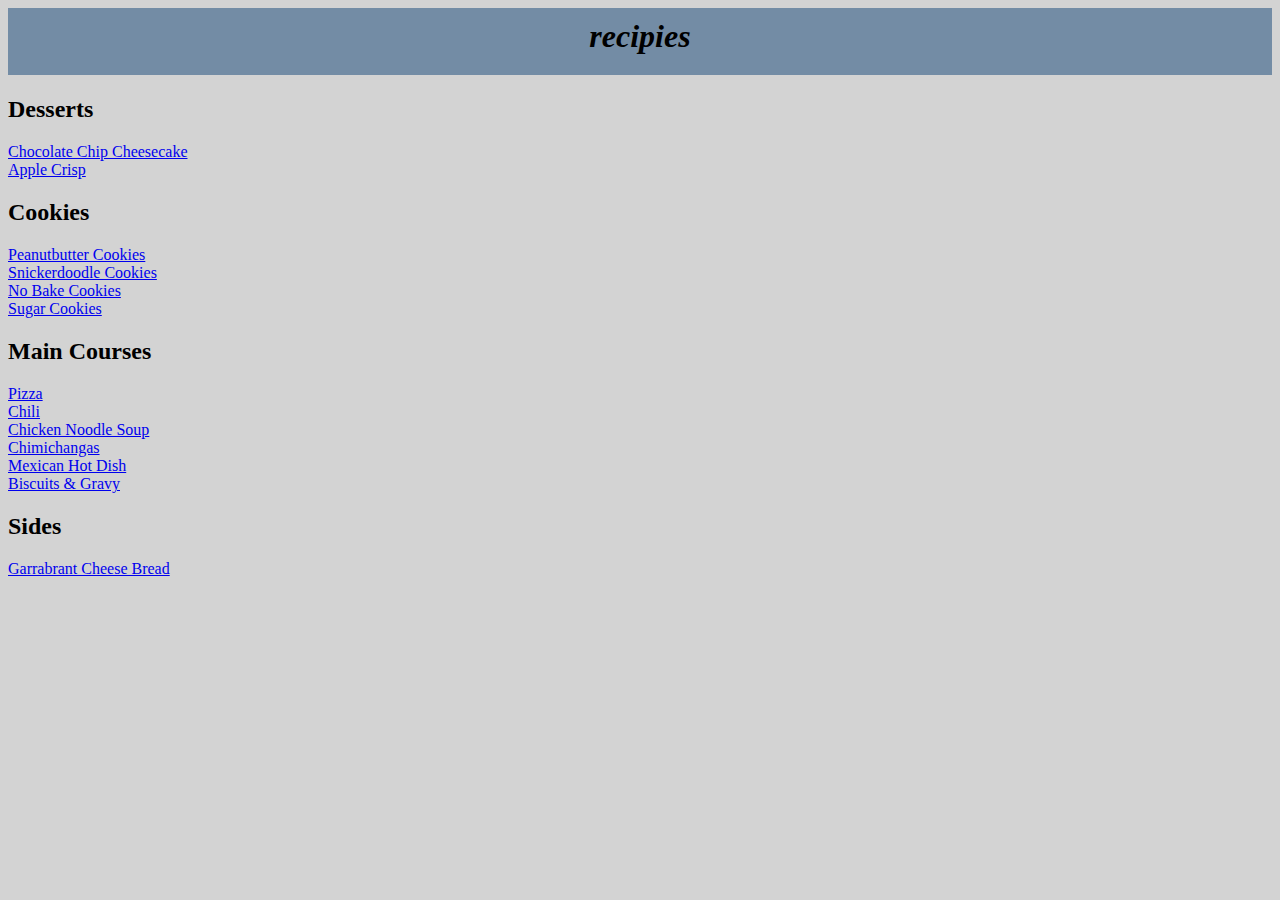
<file: index.html>
<html>

<head>
    <title>
        Recipies
    </title>
    <meta name="viewport" content="width=device-width, initial-scale=1.0">
    <link rel="stylesheet" type="text/css" href="style.css">
</head>

<body>
    <div class="header">
        <h1>recipies</h1>
    </div>
    <h2>Desserts</h2>
    <a href="chocolate_chip_cheesecake.html">Chocolate Chip Cheesecake</a>
    <br>
    <a href="apple_crisp.html">Apple Crisp</a>
    <h2>Cookies</h2>
    <a href="peanut_butter_cookies.html">Peanutbutter Cookies</a>
    <br>
    <a href="snickerdoodles.html">Snickerdoodle Cookies</a>
    <br>
    <a href="no_bake_cookies.html">No Bake Cookies</a>
    <br>
    <a href="sugar_cookies.html">Sugar Cookies</a>
    <h2>Main Courses</h2>
    <a href="pizza.html">Pizza</a>
    <br>
    <a href="chili.html">Chili</a>
    <br>
    <a href="chicken_noodle_soup.html">Chicken Noodle Soup</a>
    <br>
    <a href="chimichangas.html">Chimichangas</a>
    <br>
    <a href="mexican_hot_dish.html">Mexican Hot Dish</a>
    <br>
    <a href="biscuits_and_gravy.html">Biscuits &#38 Gravy</a>
    <h2>Sides</h2>
    <a href="garrabrant_cheese_bread.html">Garrabrant Cheese Bread</a>
</body>

</html>
</file>
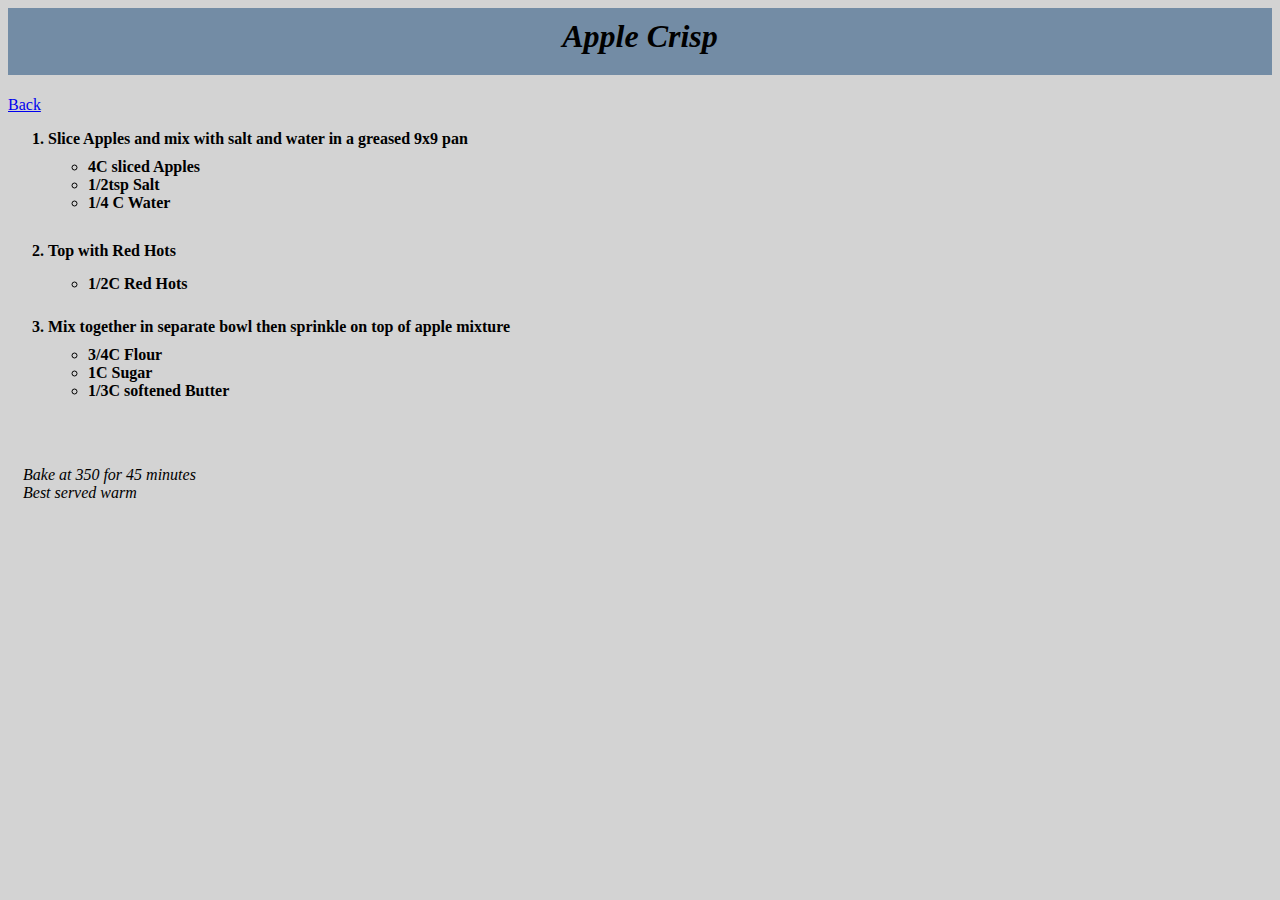
<file: apple_crisp.html>
<html>

<head>
    <title>
        Recipies - Desserts
    </title>
    <meta name="viewport" content="width=device-width, initial-scale=1.0">
    <link rel="stylesheet" type="text/css" href="style.css">
</head>

<body>
    <div class="header">
        <h1>Apple Crisp</h1>
    </div>
    <a href="index.html">Back</a>

    <ol>
        <li>Slice Apples and mix with salt and water in a greased 9x9 pan
            <ul>
                <li>4C sliced Apples</li>
                <li>1/2tsp Salt</li>
                <li>1/4 C Water</li>
            </ul>
        </li>
        <li>Top with Red Hots</li>
            <ul>
               <li>1/2C Red Hots</li>
            </ul>
        </li>
        <li>Mix together in separate bowl then sprinkle on top of apple mixture
           <ul>
              <li>3/4C Flour</li>
              <li>1C Sugar</li>
              <li>1/3C softened Butter</li>
           </ul>
    </ol>
    <p>Bake at 350 for 45 minutes
       <br>Best served warm
    </p>

</body>

</html>
</file>
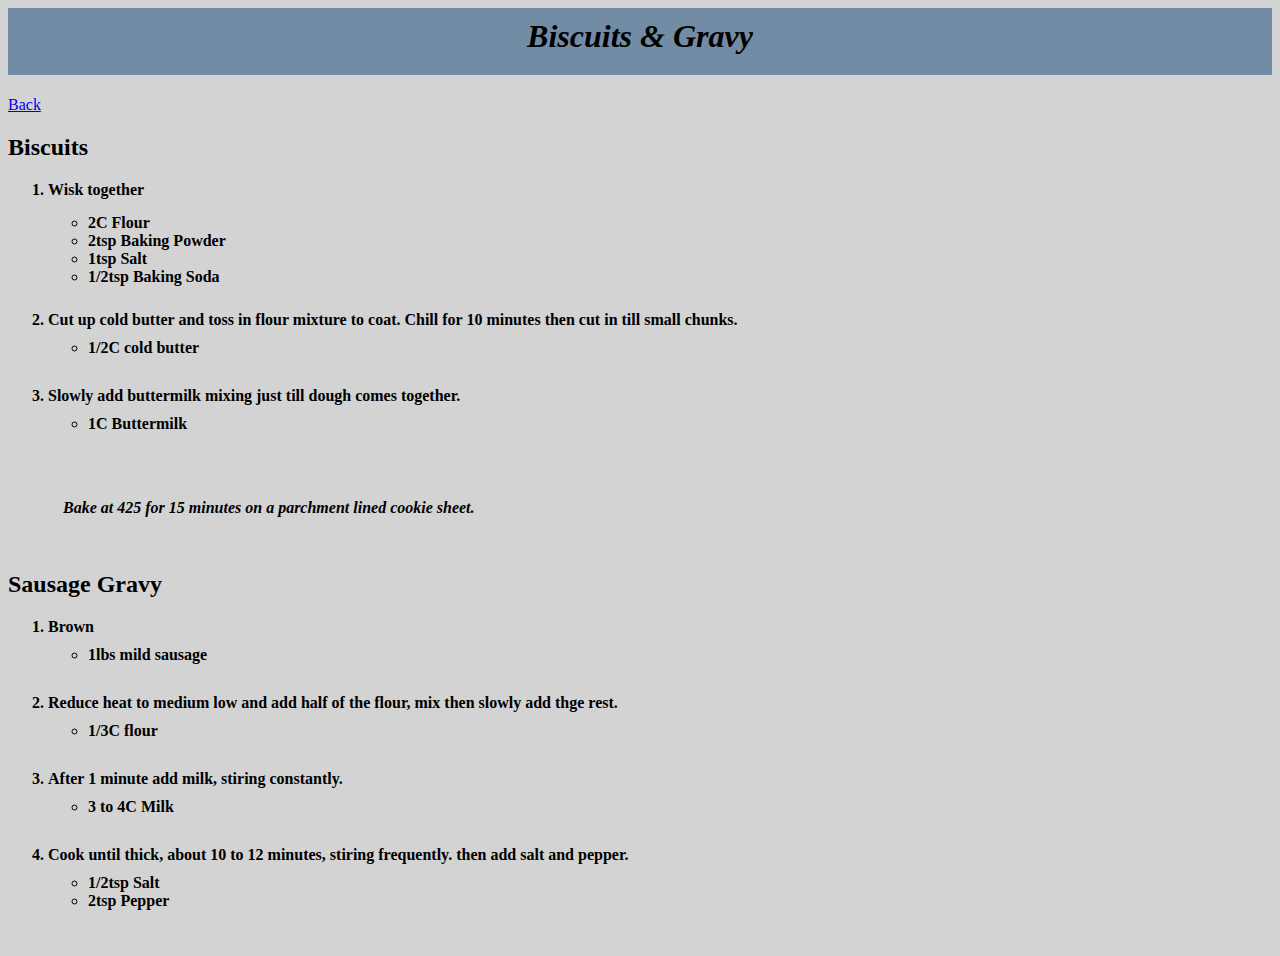
<file: biscuits_and_gravy.html>
<html>

<head>
    <title>
        Recipies - Main Courses
    </title>
    <meta name="viewport" content="width=device-width, initial-scale=1.0">
    <link rel="stylesheet" type="text/css" href="style.css">
</head>

<body>
    <div class="header">
        <h1>Biscuits &#38 Gravy</h1>
    </div>
    <a href="index.html">Back</a>
      <h2>Biscuits</h2>
    <ol>
       <li>Wisk together</li>
          <ul>
             <li>2C Flour</li>
             <li>2tsp Baking Powder</li>
             <li>1tsp Salt</li>
             <li>1/2tsp Baking Soda</li>
          </ul>
        </li>
        <li>Cut up cold butter and toss in flour mixture to coat. Chill for 10 minutes then cut in till small chunks.
           <ul>
              <li>1/2C cold butter</li>
           </ul>
        </li>
        <li>Slowly add buttermilk mixing just till dough comes together.
           <ul>
              <li>1C Buttermilk</li>
            </ul>
        </li>
        <p>Bake at 425 for 15 minutes on a parchment lined cookie sheet.</p>
        </ol>
        <br>
      <h2>Sausage Gravy</h2>
    <ol>
       <li>Brown
          <ul>
             <li>1lbs mild sausage</li>
          </ul>
        </li>
        <li>Reduce heat to medium low and add half of the flour, mix then slowly add thge rest.
            <ul>
                <li>1/3C flour</li>
            </ul>
        </li>
        <li>After 1 minute add milk, stiring constantly.
           <ul>
              <li>3 to 4C Milk</li>
            </ul>
        </li>
        <li>Cook until thick, about 10 to 12 minutes, stiring frequently. then add salt and pepper.
        <ul>
           <li>1/2tsp Salt</li>
           <li>2tsp Pepper</li>
        </ul>
    </ol>
   
   
</body>

</html>
</file>
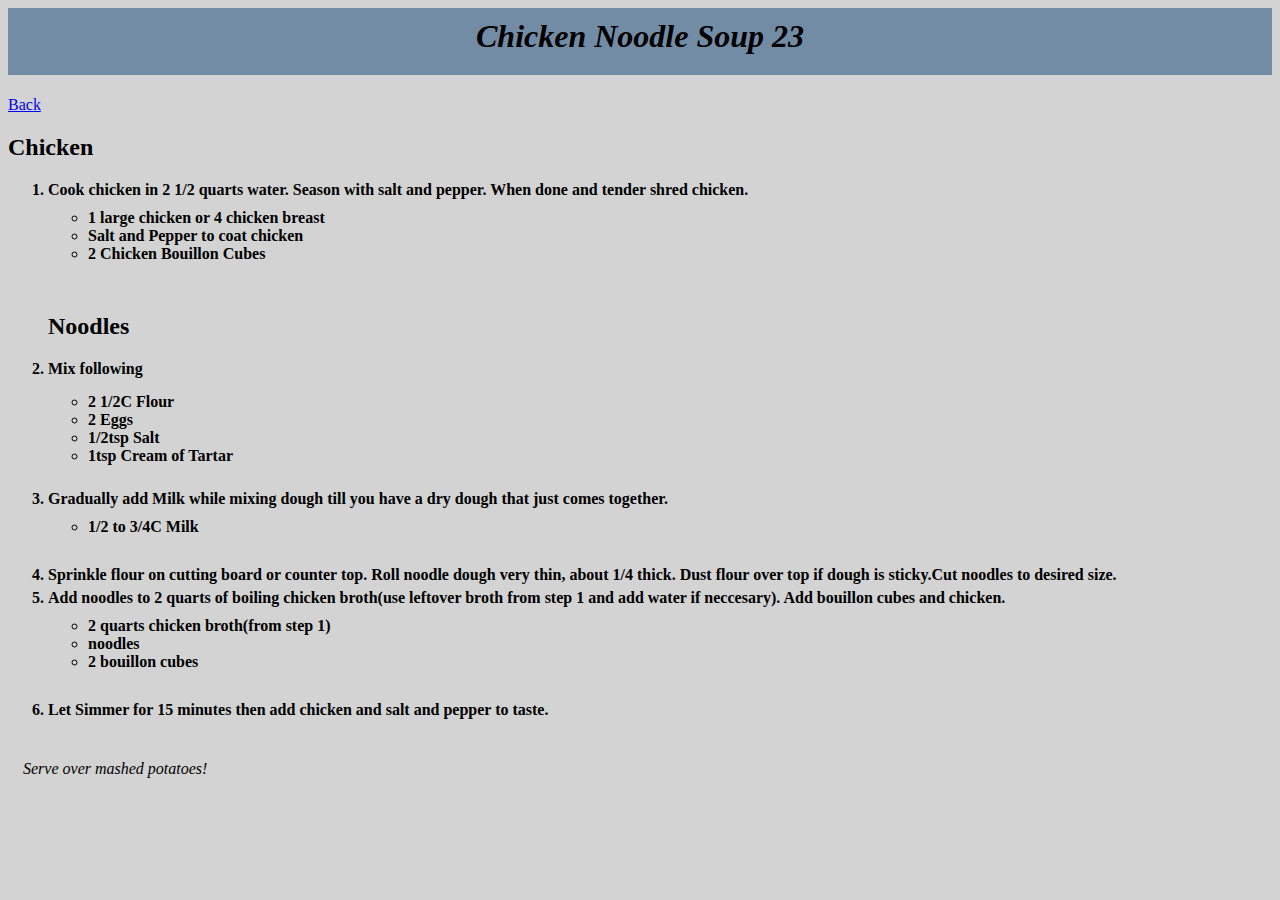
<file: chicken_noodle_soup-2.html>
<html>

<head>
    <title>
        Recipies - Cookies
    </title>
    <meta name="viewport" content="width=device-width, initial-scale=1.0">
    <link rel="stylesheet" type="text/css" href="style.css">
</head>
<body>
    <div class="header">
        <h1>Chicken Noodle Soup 23</ h1>
    </div>
    <a href="index.html">Back</a>
    <h2>Chicken</h2>
    <ol>
        <li>Cook chicken in 2 1/2 quarts water. Season with salt and pepper. When done and tender shred chicken.
            <ul>
                <li>1 large chicken or 4 chicken breast</li>
                <li>Salt and Pepper to coat chicken</li>
                <li>2 Chicken Bouillon Cubes</li>
            </ul>
        </li>
        <h2>Noodles</h2>
        <li>Mix following</li>
        <ul>
            <li>2 1/2C Flour</li>
            <li>2 Eggs</li>
            <li>1/2tsp Salt</li>
            <li>1tsp Cream of Tartar</li>
        </ul>
        </li>
        <li>Gradually add Milk while mixing dough till you have a dry dough that just comes together.
            <ul>
                <li>1/2 to 3/4C Milk</li>
            </ul>
        </li>
        <li>Sprinkle flour on cutting board or counter top. Roll noodle dough very thin, about 1/4 thick. Dust flour
            over top if dough is sticky.Cut noodles to desired size.</li>
        <li>Add noodles to 2 quarts of boiling chicken broth(use leftover broth from step 1 and add water if neccesary).
            Add bouillon cubes and chicken.
            <ul>
                <li>2 quarts chicken broth(from step 1)</li>
                <li>noodles</li>
                <li>2 bouillon cubes</li>
            </ul>
        </li>
        <li>Let Simmer for 15 minutes then add chicken and salt and pepper to taste.</li>
    </ol>
    <p>Serve over mashed potatoes!</p>
    <ol>

</body>

</html>
</file>
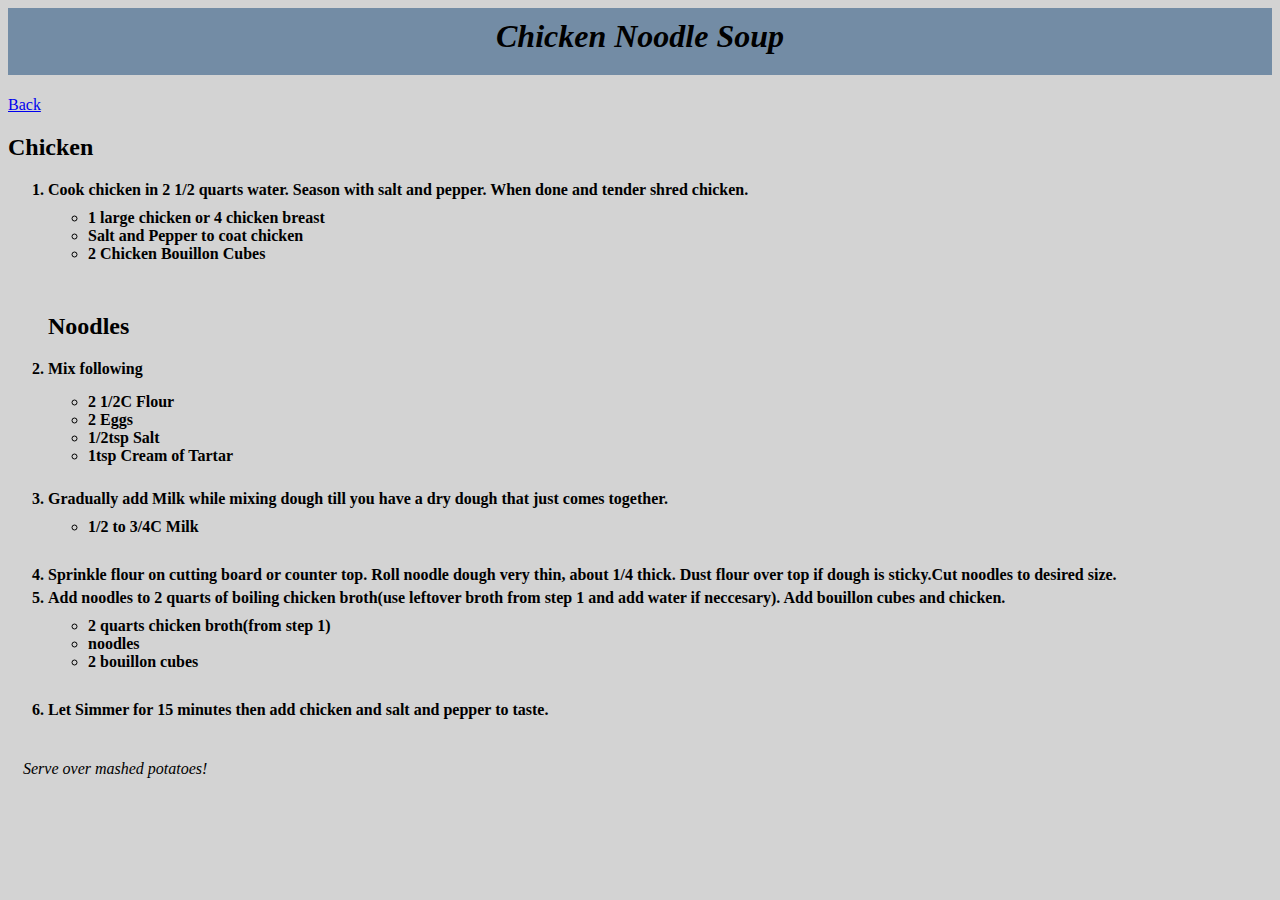
<file: chicken_noodle_soup.html>
<html>

<head>
    <title>
        Recipies - Cookies
    </title>
    <meta name="viewport" content="width=device-width, initial-scale=1.0">
    <link rel="stylesheet" type="text/css" href="style.css">
</head>

<body>
    <div class="header">
        <h1>Chicken Noodle Soup</h1>
    </div>
    <a href="index.html">Back</a>
    <h2>Chicken</h2>
    <ol>
        <li>Cook chicken in 2 1/2 quarts water. Season with salt and pepper. When done and tender shred chicken.
            <ul>
                <li>1 large chicken or 4 chicken breast</li>
                <li>Salt and Pepper to coat chicken</li>
                <li>2 Chicken Bouillon Cubes</li>
            </ul>
        </li>
        <h2>Noodles</h2>
        <li>Mix following</li>
        <ul>
            <li>2 1/2C Flour</li>
            <li>2 Eggs</li>
            <li>1/2tsp Salt</li>
            <li>1tsp Cream of Tartar</li>
        </ul>
        </li>
        <li>Gradually add Milk while mixing dough till you have a dry dough that just comes together.
            <ul>
                <li>1/2 to 3/4C Milk</li>
            </ul>
        </li>
        <li>Sprinkle flour on cutting board or counter top. Roll noodle dough very thin, about 1/4 thick. Dust flour
            over top if dough is sticky.Cut noodles to desired size.</li>
        <li>Add noodles to 2 quarts of boiling chicken broth(use leftover broth from step 1 and add water if neccesary).
            Add bouillon cubes and chicken.
            <ul>
                <li>2 quarts chicken broth(from step 1)</li>
                <li>noodles</li>
                <li>2 bouillon cubes</li>
            </ul>
        </li>
        <li>Let Simmer for 15 minutes then add chicken and salt and pepper to taste.</li>
    </ol>
    <p>Serve over mashed potatoes!</p>
    <ol>

</body>

</html>
</file>
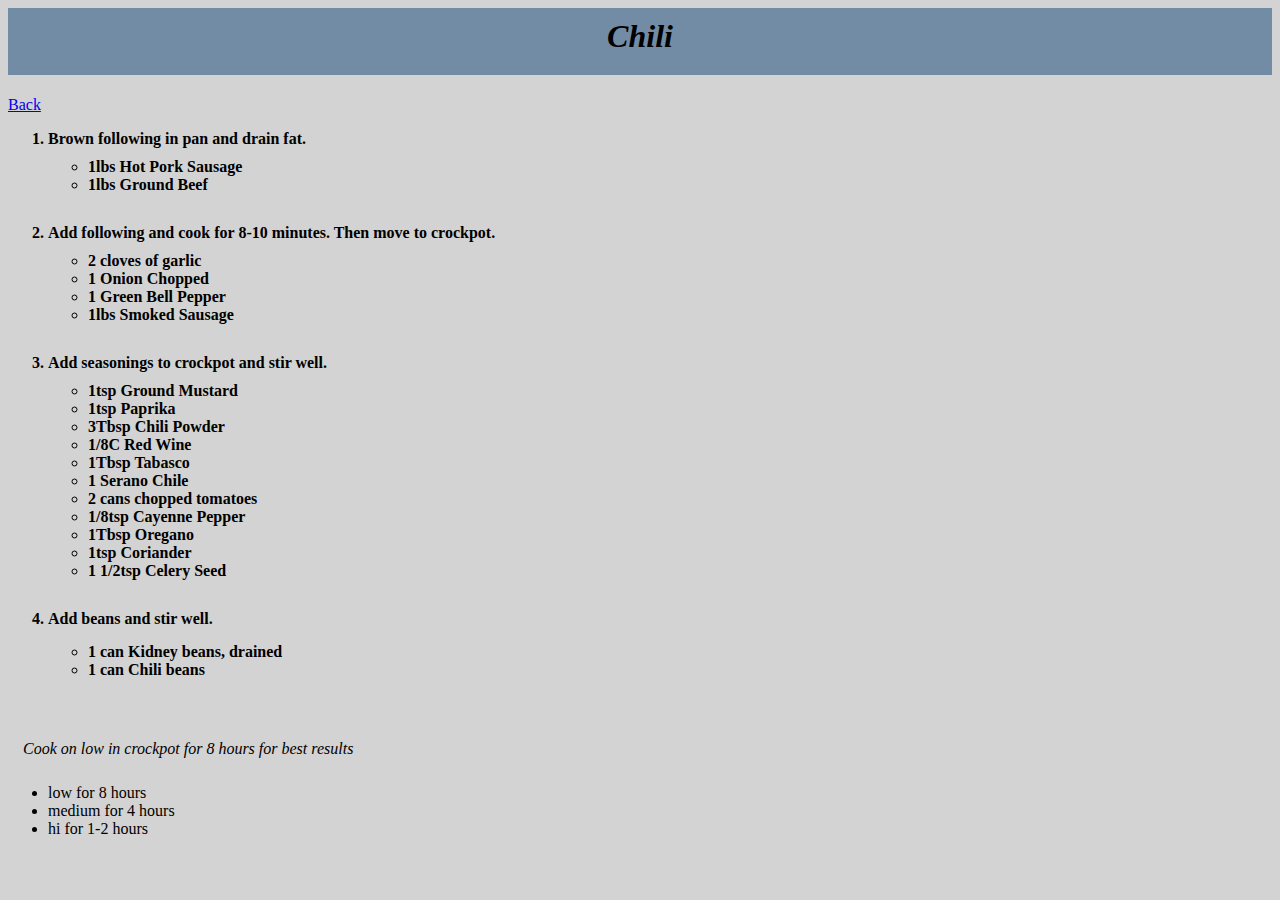
<file: chili.html>
<html>

<head>
    <title>
        Recipies - Cookies
    </title>
    <meta name="viewport" content="width=device-width, initial-scale=1.0">
    <link rel="stylesheet" type="text/css" href="style.css">
</head>

<body>
    <div class="header">
        <h1>Chili</h1>
    </div>
    <a href="index.html">Back</a>
    <ol>
        <li>Brown following in pan and drain fat.
            <ul>
                <li>1lbs Hot Pork Sausage</li>
                <li>1lbs Ground Beef</li>
            </ul>
        </li>
        <li>Add following and cook for 8-10 minutes. Then move to crockpot.
            <ul>
                <li>2 cloves of garlic</li>
                <li>1 Onion Chopped</li>
                <li>1 Green Bell Pepper</li>
                <li>1lbs Smoked Sausage</li>
            </ul>
        </li>
        <li>Add seasonings to crockpot and stir well.
            <ul>
                <li>1tsp Ground Mustard</li>
                <li>1tsp Paprika</li>
                <li>3Tbsp Chili Powder</li>
                <li>1/8C Red Wine</li>
                <li>1Tbsp Tabasco</li>
                <li>1 Serano Chile</li>
                <li>2 cans chopped tomatoes</li>
                <li>1/8tsp Cayenne Pepper</li>
                <li>1Tbsp Oregano</li>
                <li>1tsp Coriander</li>
                <li>1 1/2tsp Celery Seed</li>
            </ul>
        </li>
        <li>Add beans and stir well.</li>
        <ul>
            <li>1 can Kidney beans, drained</li>
            <li>1 can Chili beans</li>
        </ul>
    </ol>
    <p>Cook on low in crockpot for 8 hours for best results</p>
    <ul>
        <li>low for 8 hours</li>
        <li>medium for 4 hours</li>
        <li>hi for 1-2 hours</li>
    </ul>
</body>

</html>
</file>
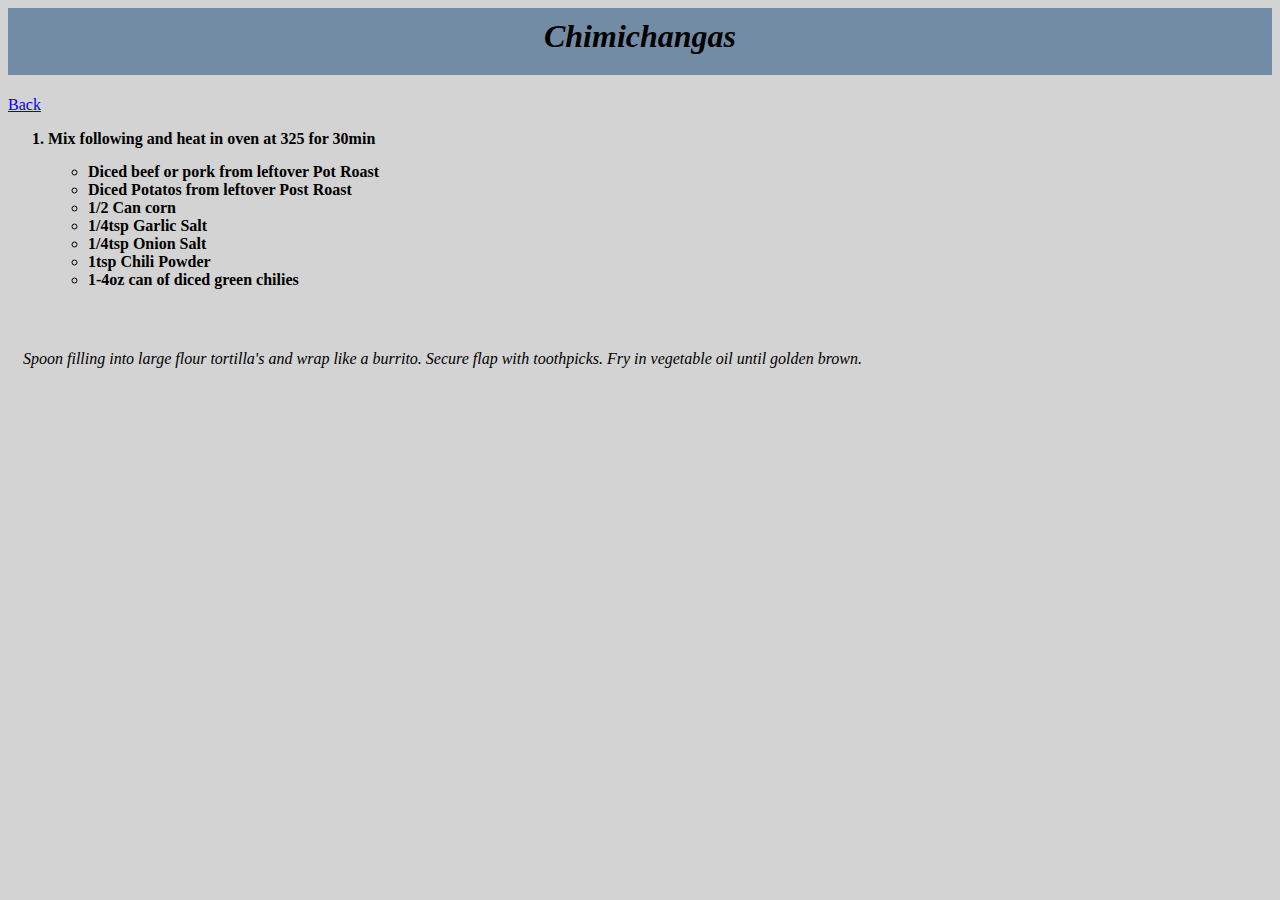
<file: chimichangas.html>
<html>

<head>
    <title>
        Recipies - Cookies
    </title>
    <meta name="viewport" content="width=device-width, initial-scale=1.0">
    <link rel="stylesheet" type="text/css" href="style.css">
</head>

<body>
    <div class="header">
        <h1>Chimichangas</h1>
    </div>
    <a href="index.html">Back</a>
    <ol>
        <li>Mix following and heat in oven at 325 for 30min</li>
        <ul>
            <li>Diced beef or pork from leftover Pot Roast</li>
            <li>Diced Potatos from leftover Post Roast</li>
            <li>1/2 Can corn</li>
            <li>1/4tsp Garlic Salt</li>
            <li>1/4tsp Onion Salt</li>
            <li>1tsp Chili Powder</li>
            <li>1-4oz can of diced green chilies</li>
        </ul>
        </li>
    </ol>
    <p>Spoon filling into large flour tortilla's and wrap like a burrito. Secure flap with toothpicks. Fry in vegetable
        oil until golden brown.</p>
</body>

</html>
</file>
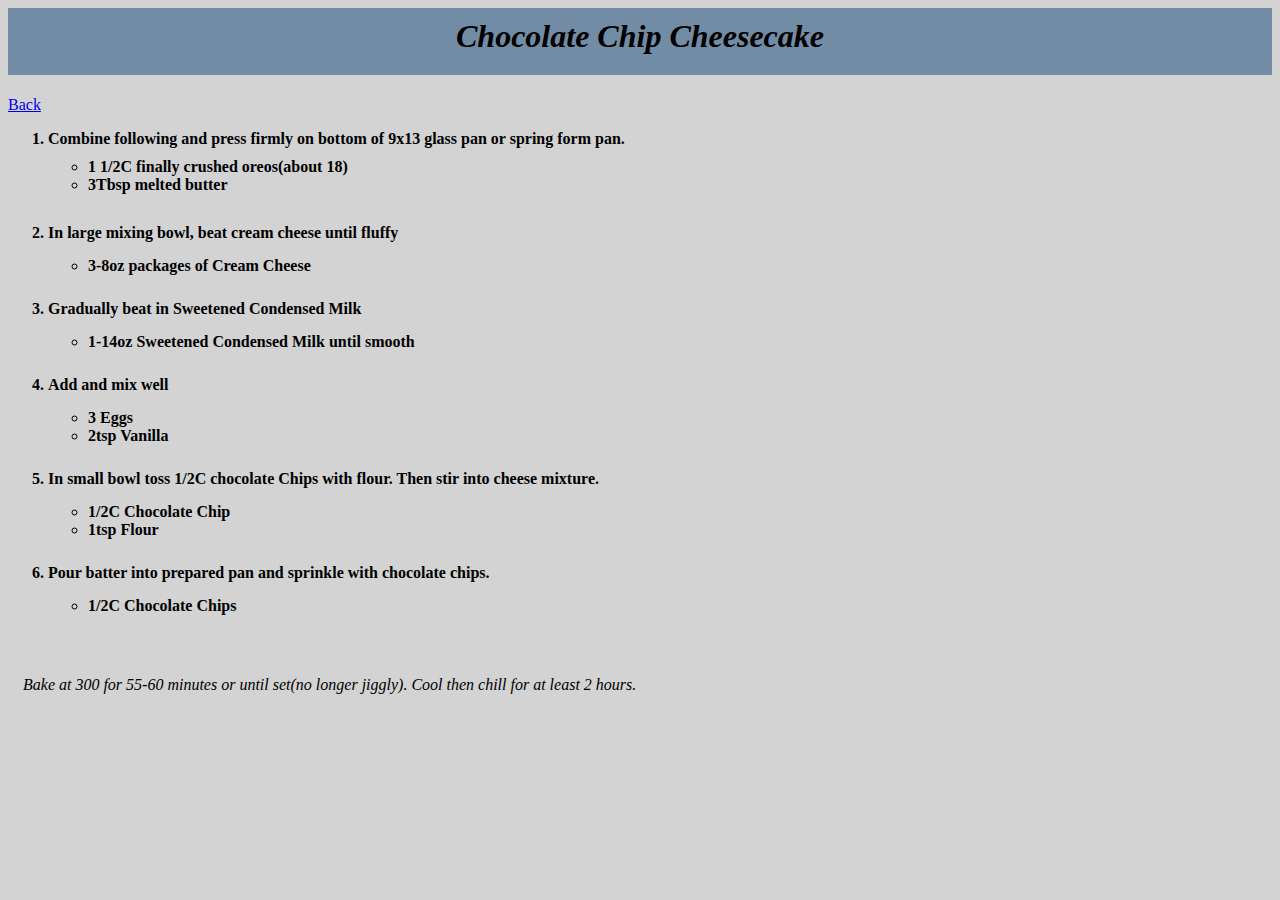
<file: chocolate_chip_cheesecake.html>
<html>

<head>
    <title>
        Recipies - Cookies
    </title>
    <meta name="viewport" content="width=device-width, initial-scale=1.0">
    <link rel="stylesheet" type="text/css" href="style.css">
</head>

<body>
    <div class="header">
        <h1>Chocolate Chip Cheesecake</h1>
    </div>
    <a href="index.html">Back</a>
    <ol>
        <li>Combine following and press firmly on bottom of 9x13 glass pan or spring form pan.
            <ul>
                <li>1 1/2C finally crushed oreos(about 18)</li>
                <li>3Tbsp melted butter</li>
            </ul>
        </li>
        <li>In large mixing bowl, beat cream cheese until fluffy</li>
        <ul>
            <li>3-8oz packages of Cream Cheese</li>
        </ul>
        </li>
        <li>Gradually beat in Sweetened Condensed Milk</li>
        <ul>
            <li>1-14oz Sweetened Condensed Milk until smooth</li>
        </ul>
        </li>
        <li>Add and mix well</li>
        <ul>
            <li>3 Eggs</li>
            <li>2tsp Vanilla</li>
        </ul>
        </li>
        <li>In small bowl toss 1/2C chocolate Chips with flour. Then stir into cheese mixture.</li>
        <ul>
            <li>1/2C Chocolate Chip</li>
            <li>1tsp Flour</li>
        </ul>
        </li>
        <li>Pour batter into prepared pan and sprinkle with chocolate chips.</li>
        <ul>
            <li>1/2C Chocolate Chips</li>
        </ul>
    </ol>
    <p>Bake at 300 for 55-60 minutes or until set(no longer jiggly). Cool then chill for at least 2 hours.</p>
</body>

</html>
</file>
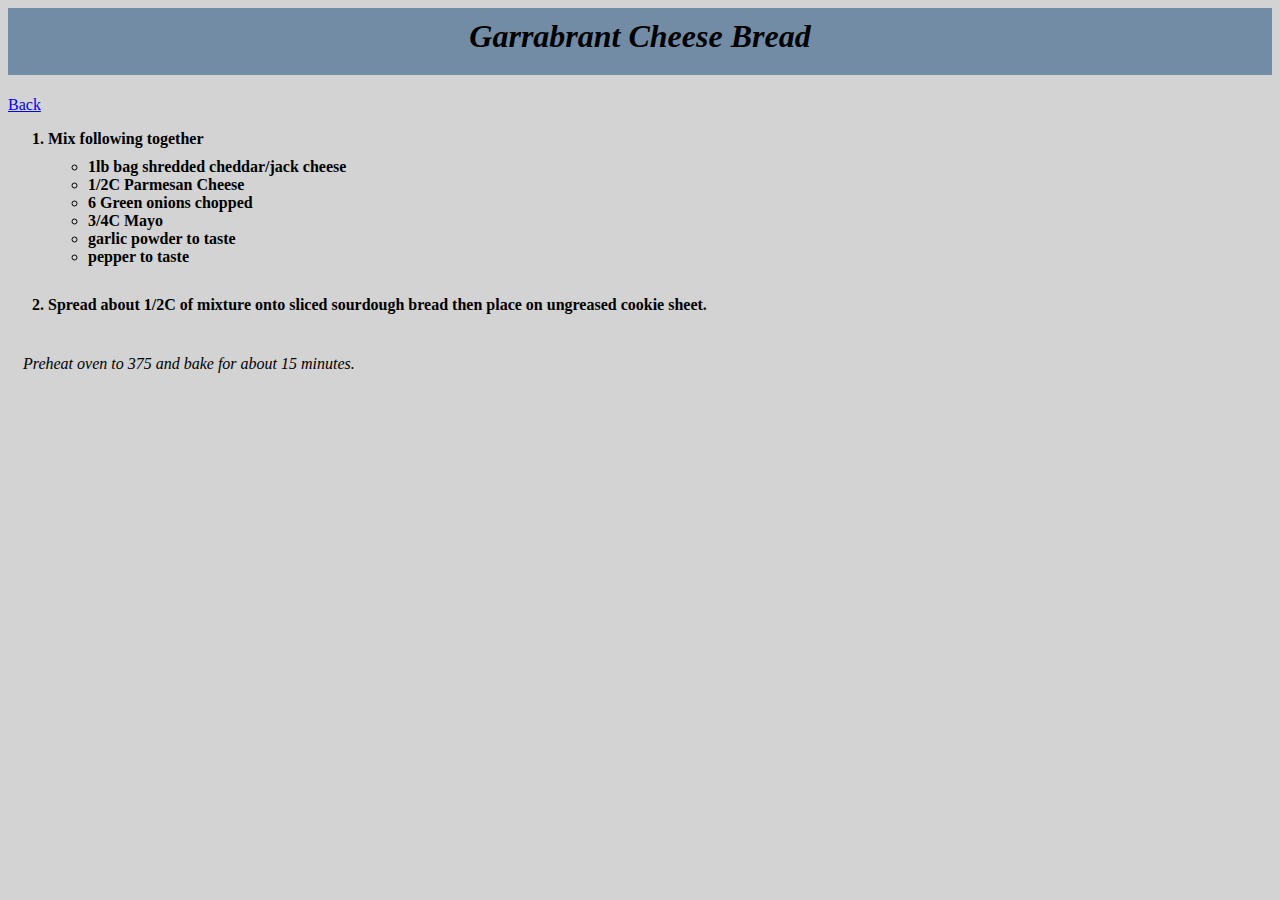
<file: garrabrant_cheese_bread.html>
<html>

<head>
    <title>
        Recipies - Cookies
    </title>
    <meta name="viewport" content="width=device-width, initial-scale=1.0">
    <link rel="stylesheet" type="text/css" href="style.css">
</head>

<body>
    <div class="header">
        <h1>Garrabrant Cheese Bread</h1>
    </div>
    <a href="index.html">Back</a>

    <ol>
        <li>Mix following together
            <ul>
                <li>1lb bag shredded cheddar/jack cheese</li>
                <li>1/2C Parmesan Cheese</li>
                <li>6 Green onions chopped</li>
                <li>3/4C Mayo</li>
                <li>garlic powder to taste</li>
                <li>pepper to taste</li>
            </ul>
        </li>
        <li>Spread about 1/2C of mixture onto sliced sourdough bread then place on ungreased cookie sheet.</li>
    </ol>
    <p>Preheat oven to 375 and bake for about 15 minutes.</p>
</body>

</html>
</file>
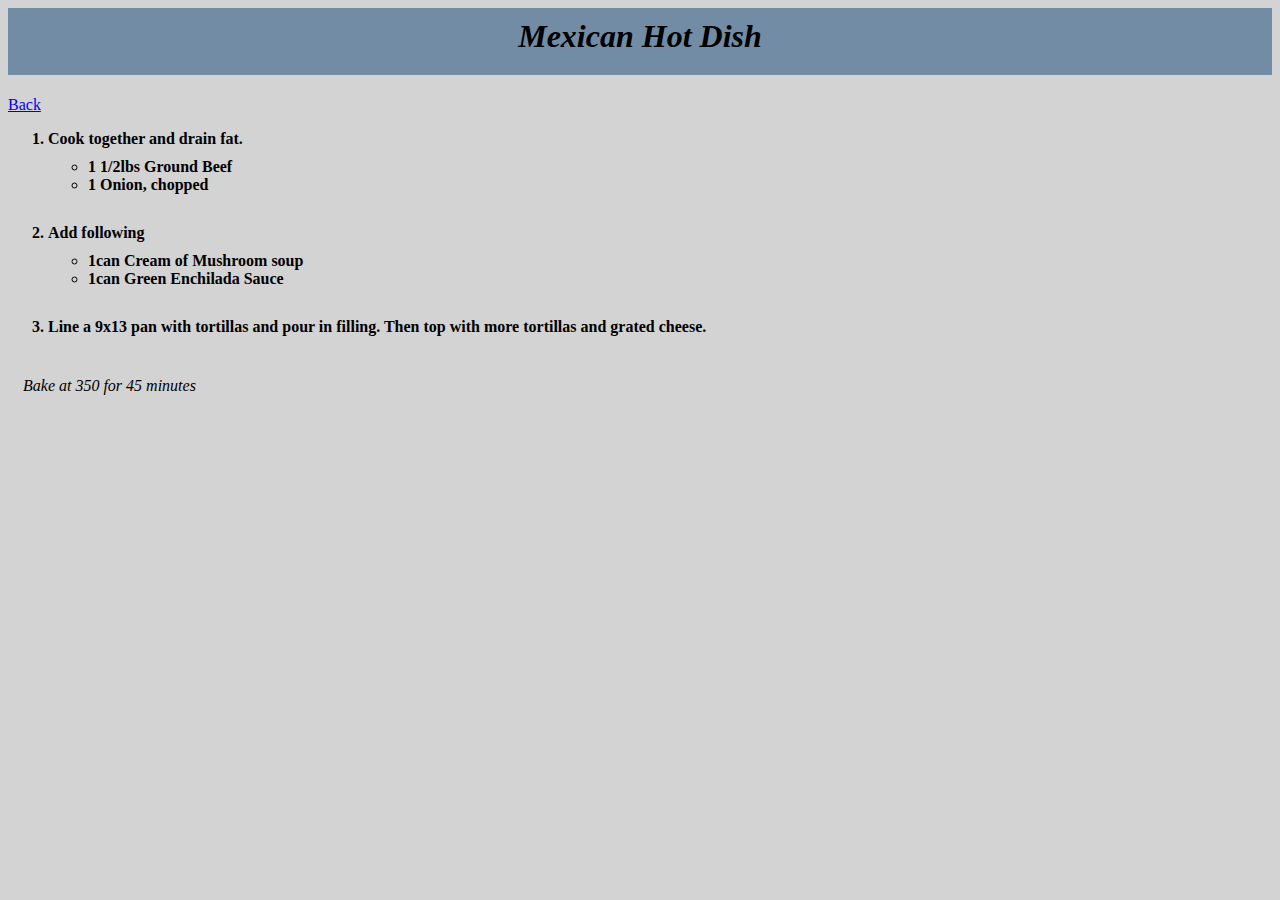
<file: mexican_hot_dish.html>
<html>

<head>
    <title>
        Recipies - Main Courses
    </title>
    <meta name="viewport" content="width=device-width, initial-scale=1.0">
    <link rel="stylesheet" type="text/css" href="style.css">
</head>

<body>
    <div class="header">
        <h1>Mexican Hot Dish</h1>
    </div>
    <a href="index.html">Back</a>
    <ol>
        <li>Cook together and drain fat.
            <ul>
                <li>1 1/2lbs Ground Beef</li>
                <li>1 Onion, chopped</li>
            </ul>
        </li>
        <li>Add following
            <ul>
                <li>1can Cream of Mushroom soup</li>
                <li>1can Green Enchilada Sauce</li>
            </ul>
        </li>
        <li>Line a 9x13 pan with tortillas and pour in filling. Then top with more tortillas and grated cheese.
        </li>
        
    </ol>
    <p>Bake at 350 for 45 minutes</p>
   
</body>

</html>
</file>
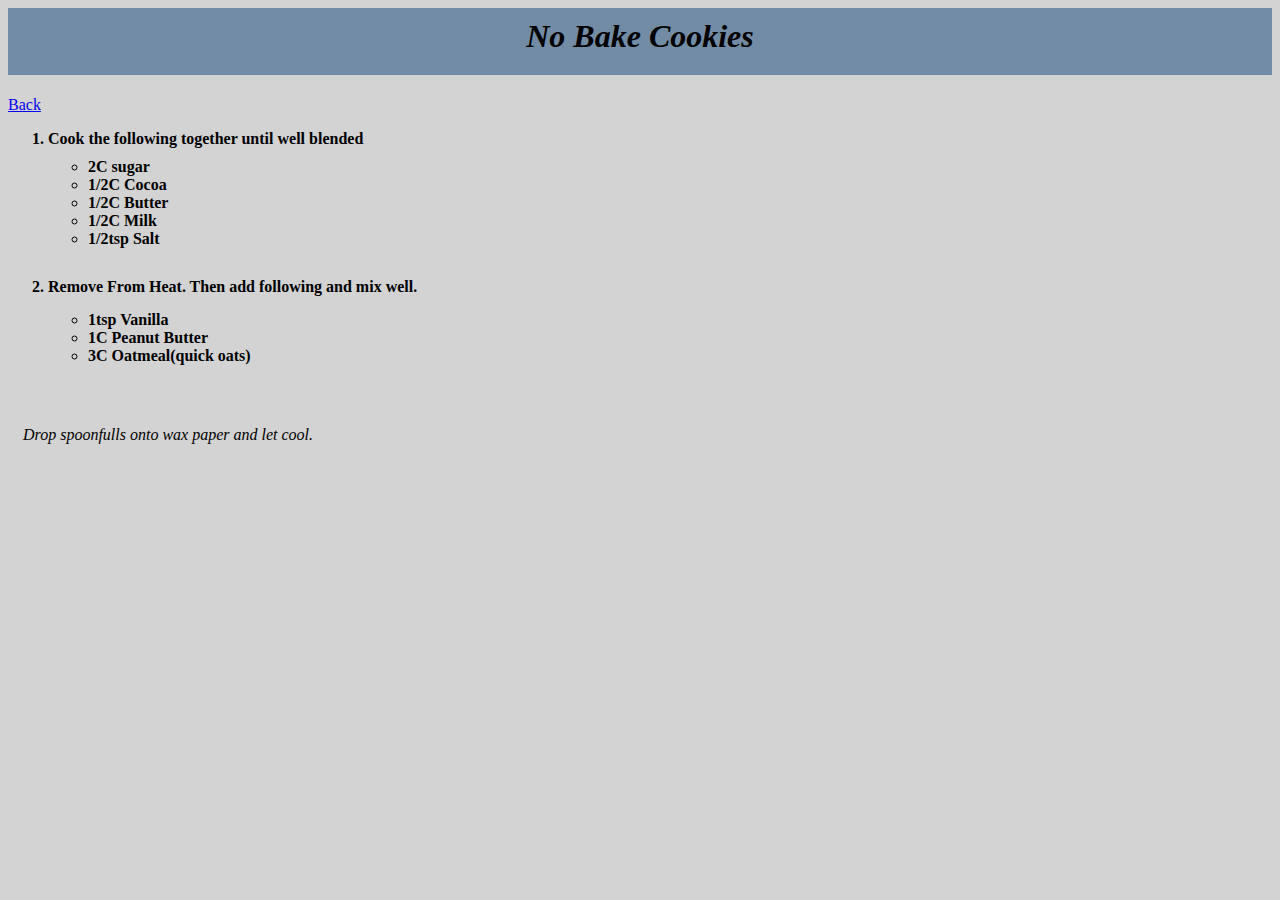
<file: no_bake_cookies.html>
<html>

<head>
    <title>
        Recipies - Cookies
    </title>
    <meta name="viewport" content="width=device-width, initial-scale=1.0">
    <link rel="stylesheet" type="text/css" href="style.css">
</head>

<body>
    <div class="header">
        <h1>No Bake Cookies</h1>
    </div>
    <a href="index.html">Back</a>

    <ol>
        <li>Cook the following together until well blended
            <ul>
                <li>2C sugar</li>
                <li>1/2C Cocoa</li>
                <li>1/2C Butter</li>
                <li>1/2C Milk</li>
                <li>1/2tsp Salt</li>
            </ul>
        </li>
        <li>Remove From Heat. Then add following and mix well.</li>
        <ul>
            <li>1tsp Vanilla</li>
            <li>1C Peanut Butter</li>
            <li>3C Oatmeal(quick oats)</li>
        </ul>
        </li>
    </ol>
    <p>Drop spoonfulls onto wax paper and let cool.</p>

</body>

</html>
</file>
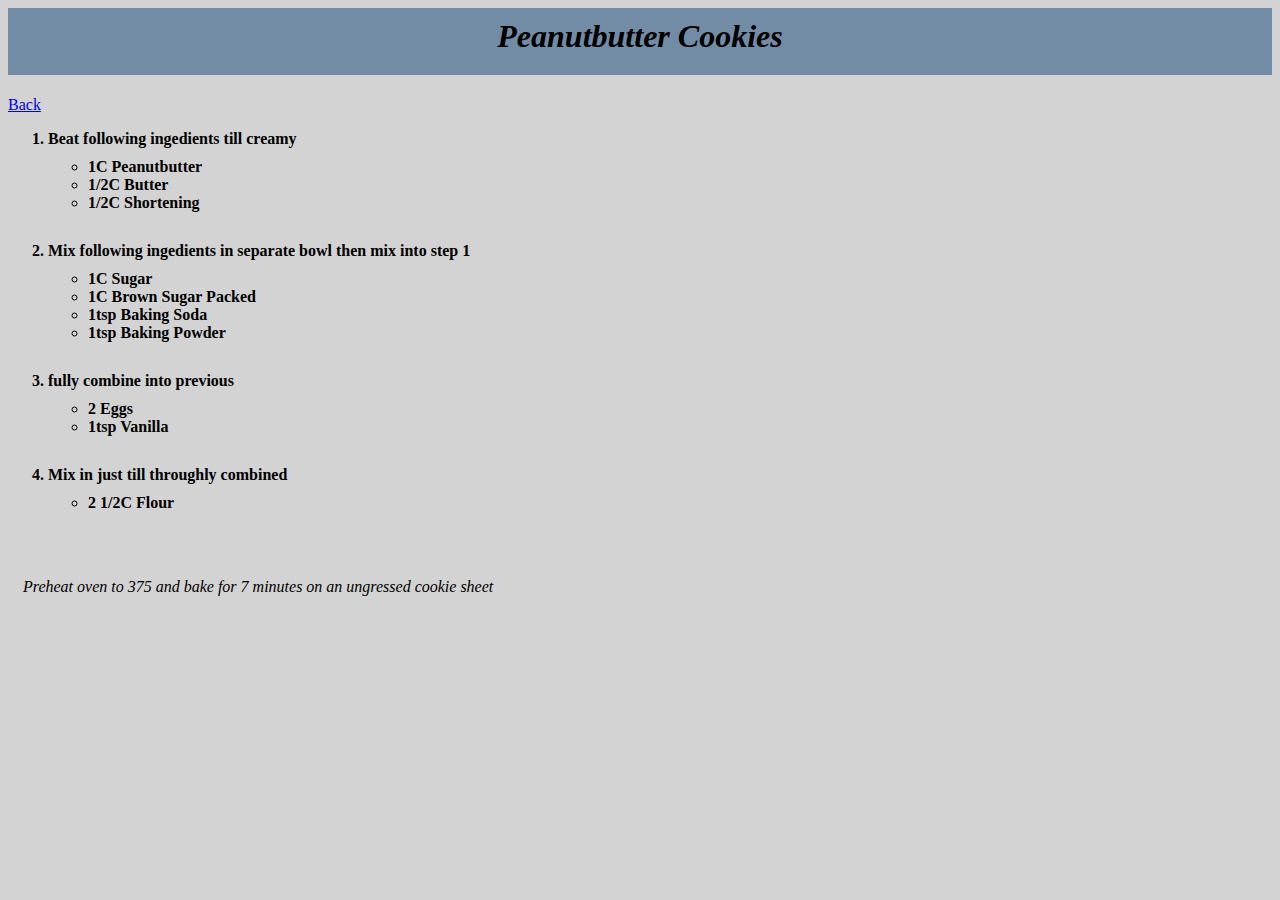
<file: peanut_butter_cookies.html>
<html>
    <head>
        <title>
            Recipies - Cookies
        </title>
        <link rel="stylesheet" type="text/css" href="style.css">
    </head>
    <body>
        <div class="header">
        <h1>Peanutbutter Cookies</h1>
        </div>
        <a href="index.html">Back</a>

        <ol>
            <li>Beat following ingedients till creamy
                <ul>
                    <li>1C Peanutbutter</li>
                    <li>1/2C Butter</li>
                    <li>1/2C Shortening</li>
                </ul>
            </li>
            <li>Mix following ingedients in separate bowl then mix into step 1
                <ul>
                    <li>1C Sugar</li>
                    <li>1C Brown Sugar Packed</li>
                    <li>1tsp Baking Soda</li>
                    <li>1tsp Baking Powder</li>
                </ul>
            </li>
            <li>fully combine into previous
                <ul>
                    <li>2 Eggs</li>
                    <li>1tsp Vanilla</li>
                </ul>
            </li>
            <li>Mix in just till throughly combined
                <ul>
                    <li>2 1/2C Flour</li>
                </ul>
            </li>


        </ol>
        <p>Preheat oven to 375 and bake for 7 minutes on an ungressed cookie sheet</p>
    </body>
</html>
</file>
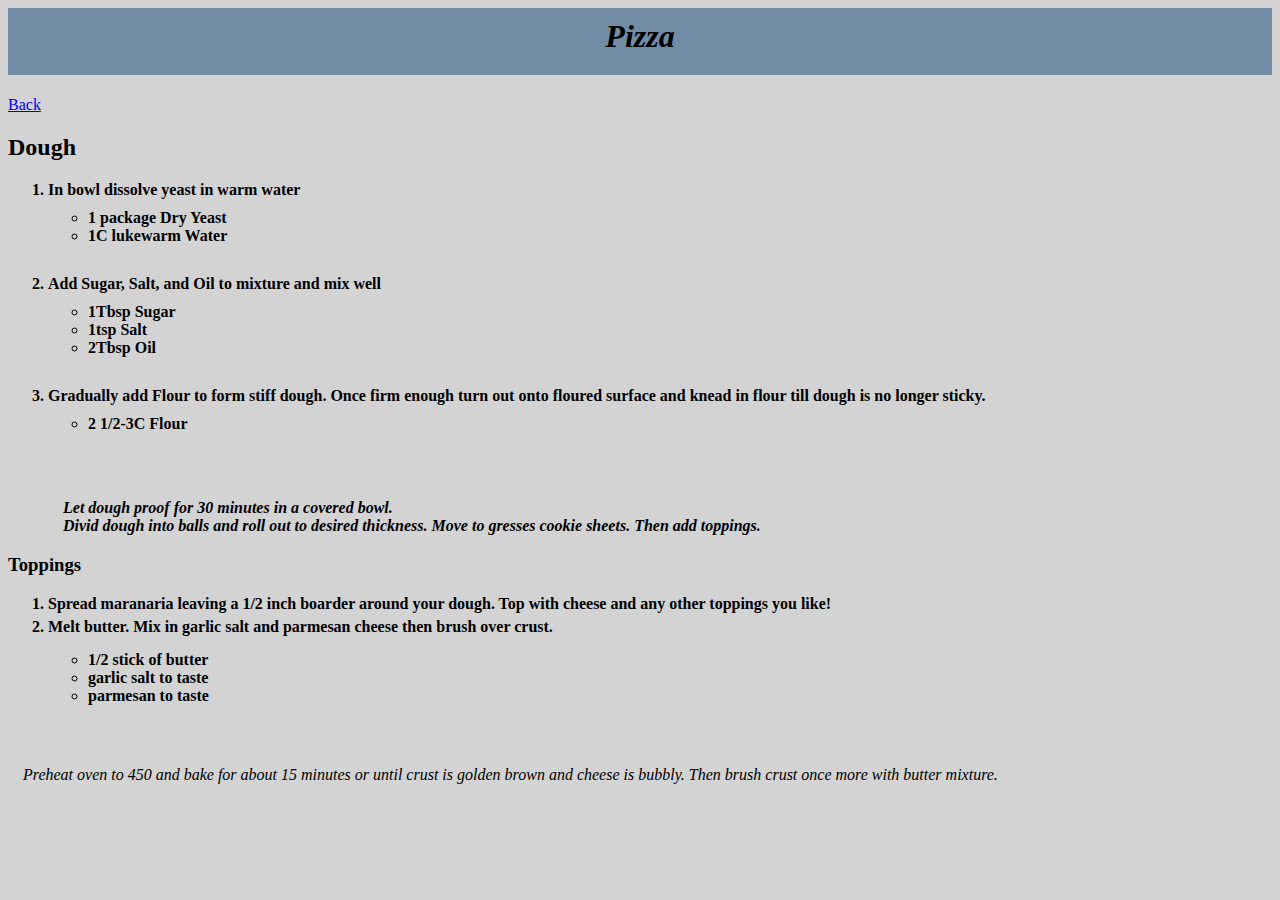
<file: pizza.html>
<html>

<head>
    <title>
        Recipies - Cookies
    </title>
    <meta name="viewport" content="width=device-width, initial-scale=1.0">
    <link rel="stylesheet" type="text/css" href="style.css">
</head>

<body>
    <div class="header">
        <h1>Pizza</h1>
    </div>
    <a href="index.html">Back</a>
    <h2>Dough</h2>
    <ol>
        <li>In bowl dissolve yeast in warm water
            <ul>
                <li>1 package Dry Yeast</li>
                <li>1C lukewarm Water</li>
            </ul>
        </li>
        <li>Add Sugar, Salt, and Oil to mixture and mix well
            <ul>
                <li>1Tbsp Sugar</li>
                <li>1tsp Salt</li>
                <li>2Tbsp Oil</li>
            </ul>
        </li>
        <li>Gradually add Flour to form stiff dough. Once firm enough turn out onto floured surface and knead in flour
            till dough is no longer sticky.
            <ul>
                <li>2 1/2-3C Flour</li>
            </ul>
        </li>
        <p>Let dough proof for 30 minutes in a covered bowl.
        <br>Divid dough into balls and roll out to desired thickness. Move to gresses cookie sheets. Then add toppings.
        </p>
    </ol>
    <h3>Toppings</h3>
    <ol>
        <li>Spread maranaria leaving a 1/2 inch boarder around your dough. Top with cheese and any other toppings you
            like! </li>
        <li>Melt butter. Mix in garlic salt and parmesan cheese then brush over crust.</li>
        <ul>
            <li>1/2 stick of butter</li>
            <li>garlic salt to taste</li>
            <li>parmesan to taste</li>
        </ul>
    </ol>
    <p>Preheat oven to 450 and bake for about 15 minutes or until crust is golden brown and cheese is bubbly. Then brush
        crust once more with butter mixture.</p>
</body>

</html>
</file>
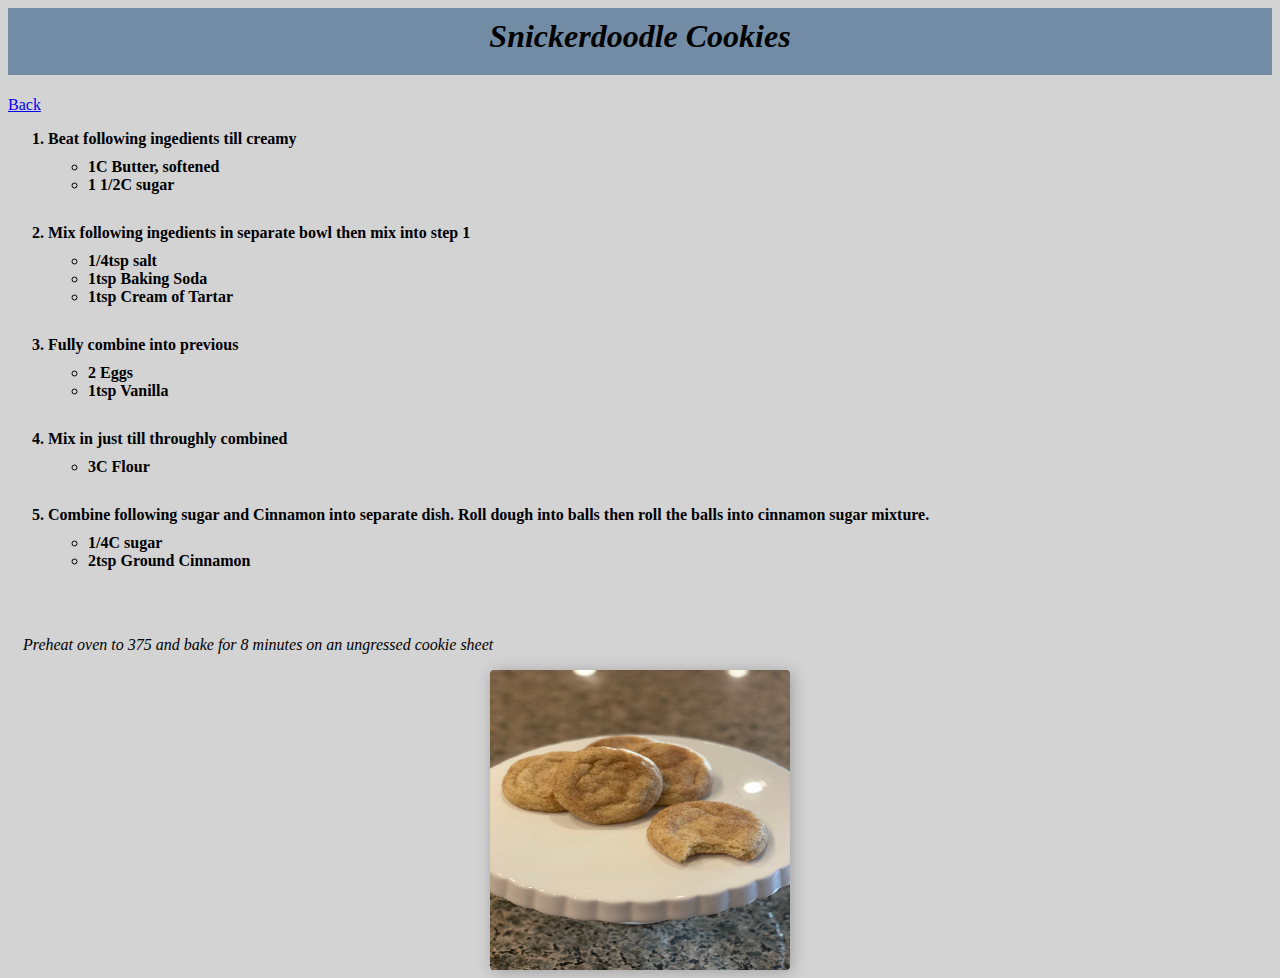
<file: snickerdoodles.html>
<html>

<head>
    <title>
        Recipies - Cookies
    </title>
    <meta name="viewport" content="width=device-width, initial-scale=1.0">
    <link rel="stylesheet" type="text/css" href="style.css">
</head>

<body>
    <div class="header">
        <h1>Snickerdoodle Cookies</h1>
    </div>
    <a href="index.html">Back</a>

    <ol>
        <li>Beat following ingedients till creamy
            <ul>
                <li>1C Butter, softened</li>
                <li>1 1/2C sugar</li>
            </ul>
        </li>
        <li>Mix following ingedients in separate bowl then mix into step 1
            <ul>
                <li>1/4tsp salt</li>
                <li>1tsp Baking Soda</li>
                <li>1tsp Cream of Tartar</li>
            </ul>
        </li>
        <li>Fully combine into previous
            <ul>
                <li>2 Eggs</li>
                <li>1tsp Vanilla</li>
            </ul>
        </li>
        <li>Mix in just till throughly combined
            <ul>
                <li>3C Flour</li>
            </ul>
        </li>
        <li>Combine following sugar and Cinnamon into separate dish. Roll dough into balls then roll the balls into
            cinnamon sugar mixture.
            <ul>
                <li>1/4C sugar</li>
                <li>2tsp Ground Cinnamon</li>
            </ul>
        </li>


    </ol>
    <p>Preheat oven to 375 and bake for 8 minutes on an ungressed cookie sheet</p>
    <div class="image-container">
        <img src="./images/snickerdoodle.jpeg" alt="">
    </div>
</body>

</html>
</file>
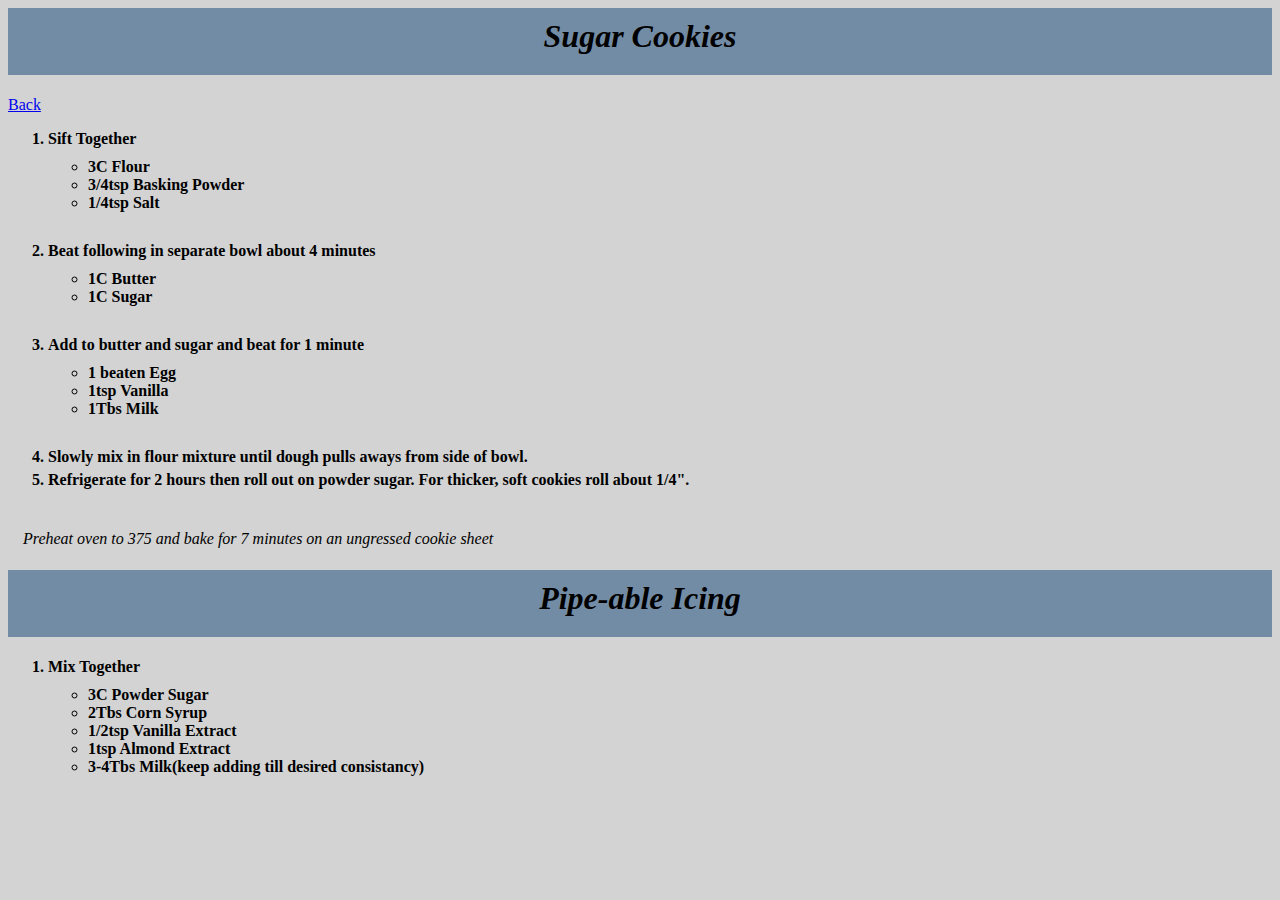
<file: sugar_cookies.html>
<html>

<head>
    <title>
        Recipies - Cookies
    </title>
    <meta name="viewport" content="width=device-width, initial-scale=1.0">
    <link rel="stylesheet" type="text/css" href="style.css">
</head>

<body>
    <div class="header">
        <h1>Sugar Cookies</h1>
    </div>
    <a href="index.html">Back</a>

    <ol>
        <li>Sift Together
            <ul>
                <li>3C Flour</li>
                <li>3/4tsp Basking Powder</li>
                <li>1/4tsp Salt</li>
            </ul>
        </li>
        <li>Beat following in separate bowl about 4 minutes
            <ul>
                <li>1C Butter</li>
                <li>1C Sugar</li>
            </ul>
        </li>
        <li>Add to butter and sugar and beat for 1 minute
            <ul>
                <li>1 beaten Egg</li>
                <li>1tsp Vanilla</li>
                <li>1Tbs Milk</li>
            </ul>
        </li>
        <li>Slowly mix in flour mixture until dough pulls aways from side of bowl.
        </li>
        <li>Refrigerate for 2 hours then roll out on powder sugar. For thicker, soft cookies roll about 1/4".</li>


    </ol>
    <p>Preheat oven to 375 and bake for 7 minutes on an ungressed cookie sheet</p>
   
</body>
<body>
    <div class="header">
        <h1>Pipe-able Icing</h1>
    </div>
    <ol>
        <li>Mix Together
            <ul>
               <li>3C Powder Sugar</li>
               <li>2Tbs Corn Syrup</li>
               <li>1/2tsp Vanilla Extract</li>
               <li>1tsp Almond Extract</li>
               <li>3-4Tbs Milk(keep adding till desired consistancy)</li>
</html>
</file>
<file: style.css>
html {
    background-color: lightgray;
}
h1 {
    text-align: center;
    padding-top: 10px;
    padding-bottom: 20px;
    font-style: italic;
    font-weight: bolder;
}
ol {
    font-weight: bold;
}
p {
    padding-left: 15px;
    padding-top: 20px;
    font-style: italic;
}
ul {
    padding-bottom: 25px;
    padding-top: 10px;
}

.header {
    background-color: rgb(115, 140, 165);
}
ol > li {
    padding-bottom: 5px;
}
img {
    height: 300px;
    width: 300px;
    display: block;
    margin-left: auto;
    margin-right: auto;
    box-shadow: 2px 2px 16px rgba(0, 0, 0, 0.25);
    border-radius: 4px;
}
</file>
